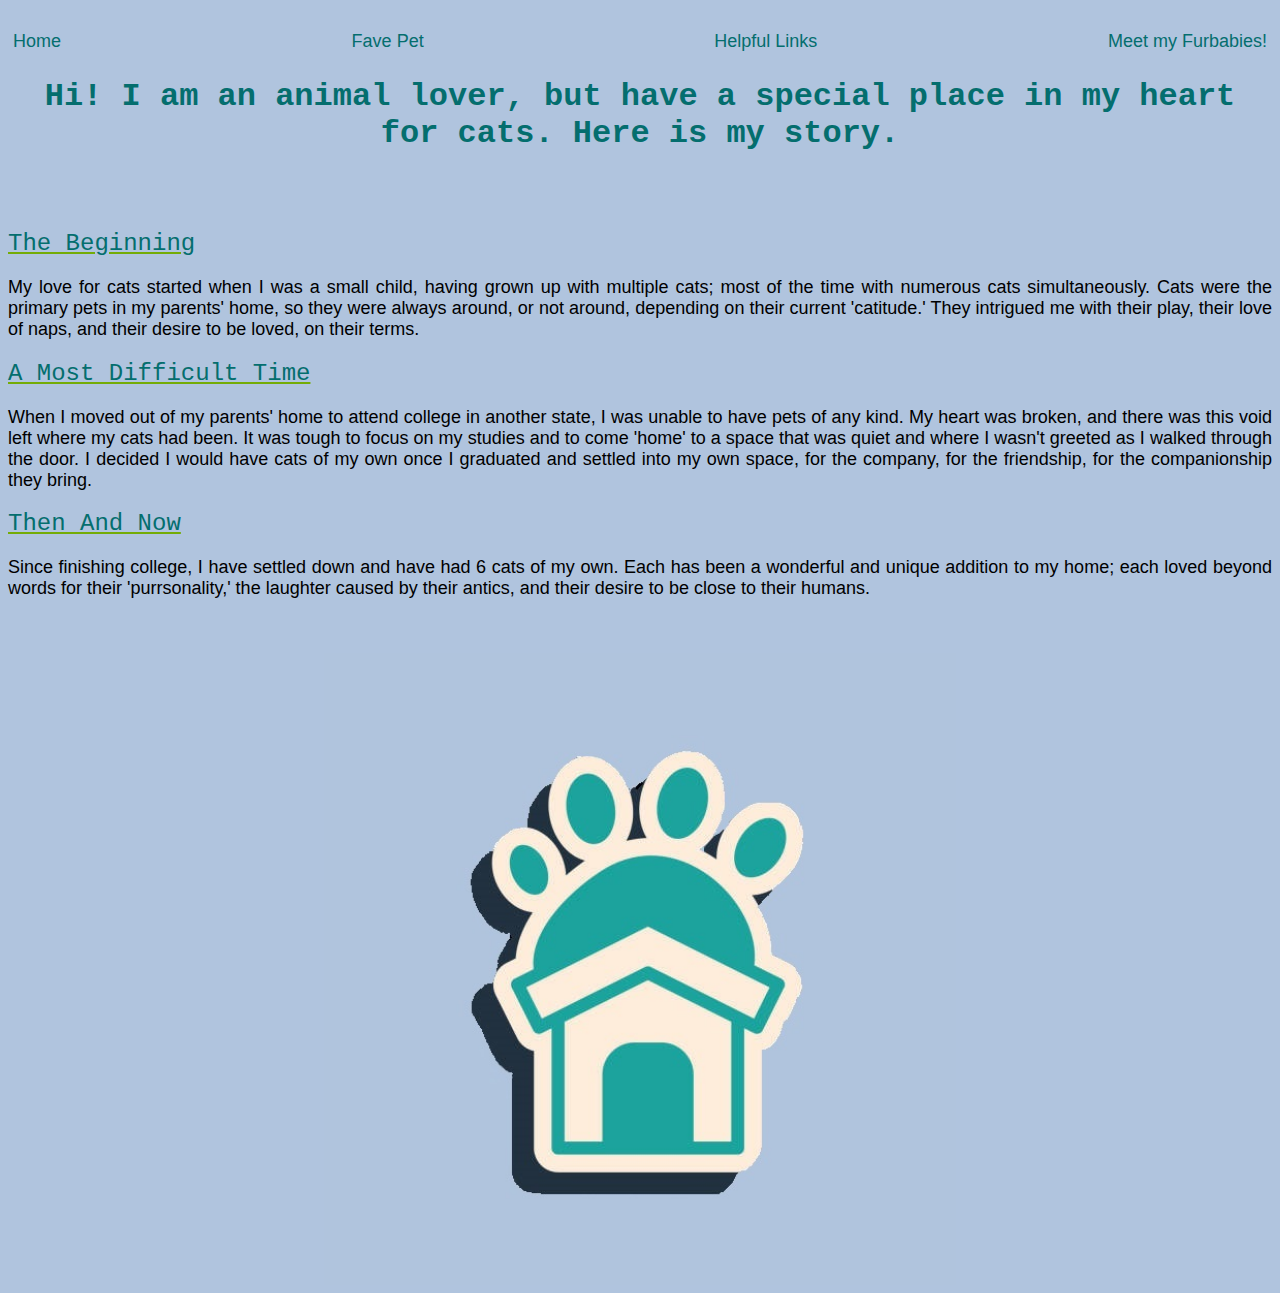
<file: index.html>
<!DOCTYPE html>
<html>
    <head>
        <meta name="viewport" content="width=device-width", initial-scale="1.0">
        <link rel="stylesheet" href="intro-pets.css">
        <title>Home</title>
    </head>

    <body>

        <header><br>
            <div class="nav">
                    <a href="./index.html" target="_blank">Home</a>
                    <a href="./favePet.html" target="_blank">Fave Pet</a>
                    <a href="./helpfulLinks.html" target="_blank">Helpful Links</a>
                    <a href="./meetMyFurbabies.html" target="_blank">Meet my Furbabies!</a>
            </div>
        </header>


            <h1>Hi! I am an animal lover, but have a special place in my heart for cats. Here is my story.</h1>
                <br>
                <br>
            <h2>The Beginning</h2>
                <p>My love for cats started when I was a small child, having grown up with multiple cats; most of the time with numerous cats simultaneously. Cats were the primary pets in my parents' home, so they were always around, or not around, depending on their current 'catitude.' They intrigued me with their play, their love of naps, and their desire to be loved, on their terms. </p>
            <h2>A Most Difficult Time</h2>
                <p>When I moved out of my parents' home to attend college in another state, I was unable to have pets of any kind. My heart was broken, and there was this void left where my cats had been. It was tough to focus on my studies and to come 'home' to a space that was quiet and where I wasn't greeted as I walked through the door. I decided I would have cats of my own once I graduated and settled into my own space, for the company, for the friendship, for the companionship they bring. </p>
            <h2>Then And Now</h2>
                <p>Since finishing college, I have settled down and have had 6 cats of my own. Each has been a wonderful and unique addition to my home; each loved beyond words for their 'purrsonality,' the laughter caused by their antics, and their desire to be close to their humans.</p>
                <br>
                <br>

            <img src="./homepaw.jpg" alt="Paw on doghouse" class="center">

    </body>
</html>
</file>
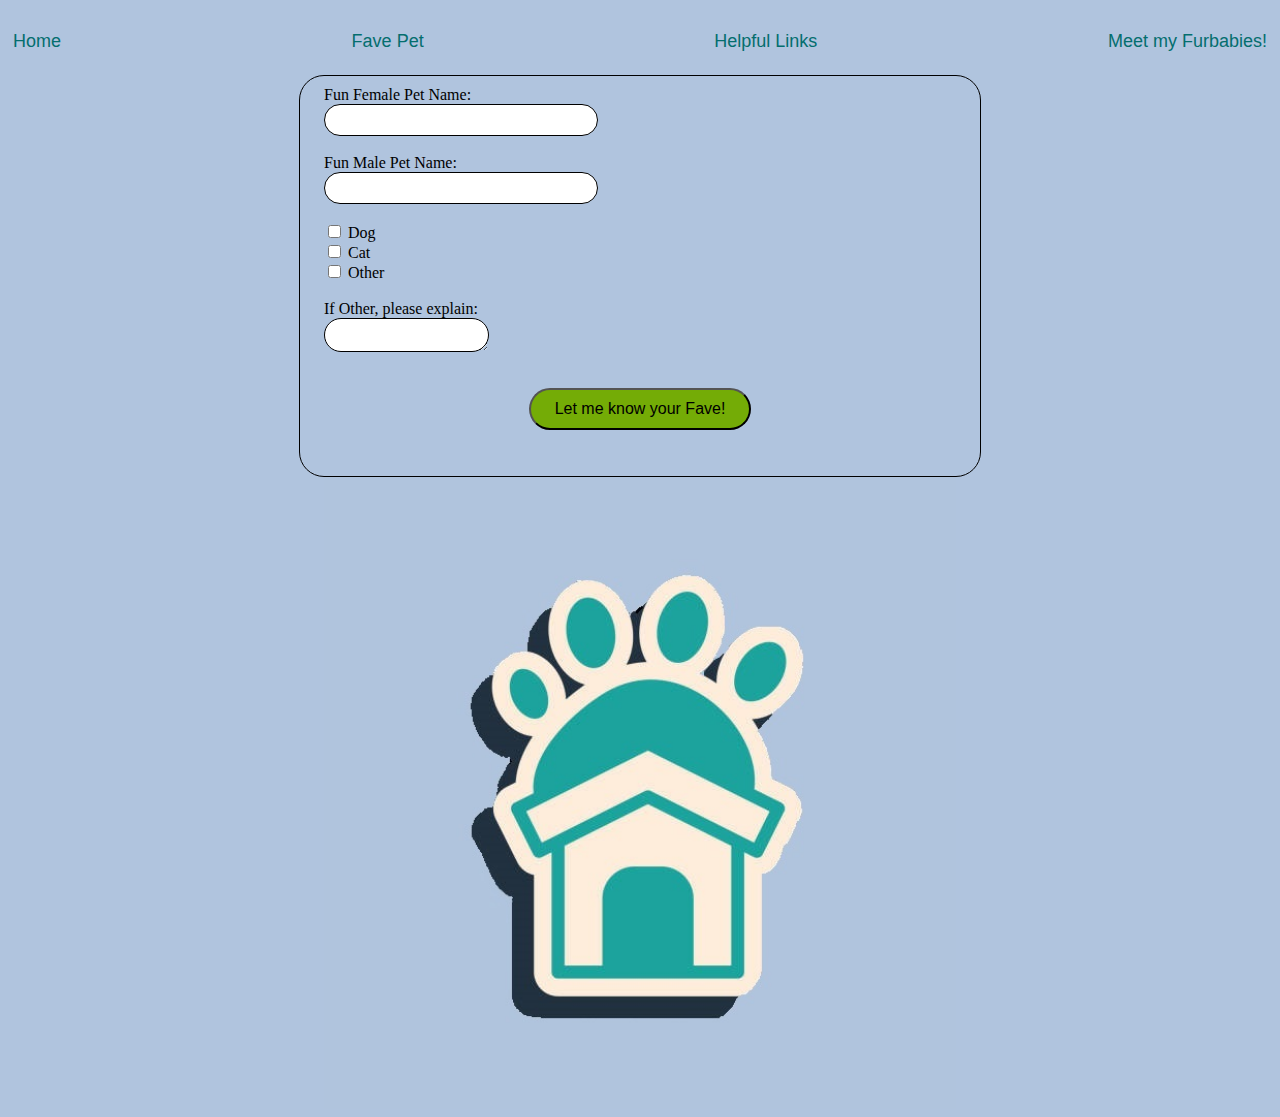
<file: favePet.html>
<!DOCTYPE html>
<html>
    <head>
        <meta name="viewport" content="width=device-width", initial-scale="1.0">
        <link rel="stylesheet" href="intro-pets.css">
        <title>Fave Pet</title>
    </head>

    <body>

        <header><br>
            <div class="nav">
                <a href="./index.html" target="_blank">Home</a>
                <a href="./favePet.html" target="_blank">Fave Pet</a>
                <a href="./helpfulLinks.html" target="_blank">Helpful Links</a>
                <a href="./meetMyFurbabies.html" target="_blank">Meet my Furbabies!</a>
            </div>
        </header><br>

        <form action="/form-handling-url" method="post">
            <fieldset>
                <div>
                    <label for="funFemalePetName">Fun Female Pet Name:</label>
                    <input type="text" id="funFemalePetName" name="female_name">
                </div><br>

                <div>
                    <label for="funMalePetName">Fun Male Pet Name:</label>
                    <input type="text" id="funMalePetName" name="male_name">
                </div><br>

                <div>
                    <input type="checkbox" id="petDog" name="petDog" value="Dog">
                    <label for="petDog">Dog</label><br>
                    <input type="checkbox" id="petCat" name="petCat" value="Cat">
                    <label for="petCat">Cat</label><br>
                    <input type="checkbox" id="petOther" name="petOther" value="Other">
                    <label for="petOther">Other</label><br><br>
                </div>

                <div>
                    <label for="textarea">If Other, please explain:</label>
                    <textarea id="textarea" name="textarea"></textarea>
                </div><br><br>

                <!--please note I do not have this website set up to collect information at this time.-->
                <div class="flex-parent jc-center">
                    <button type="submit">Let me know your Fave!</button>
                </div><br><br>

            </fieldset>
        </form>

        <img src="./homepaw.jpg" alt="Paw on doghouse" class="center">

    </body>

</html>
</file>
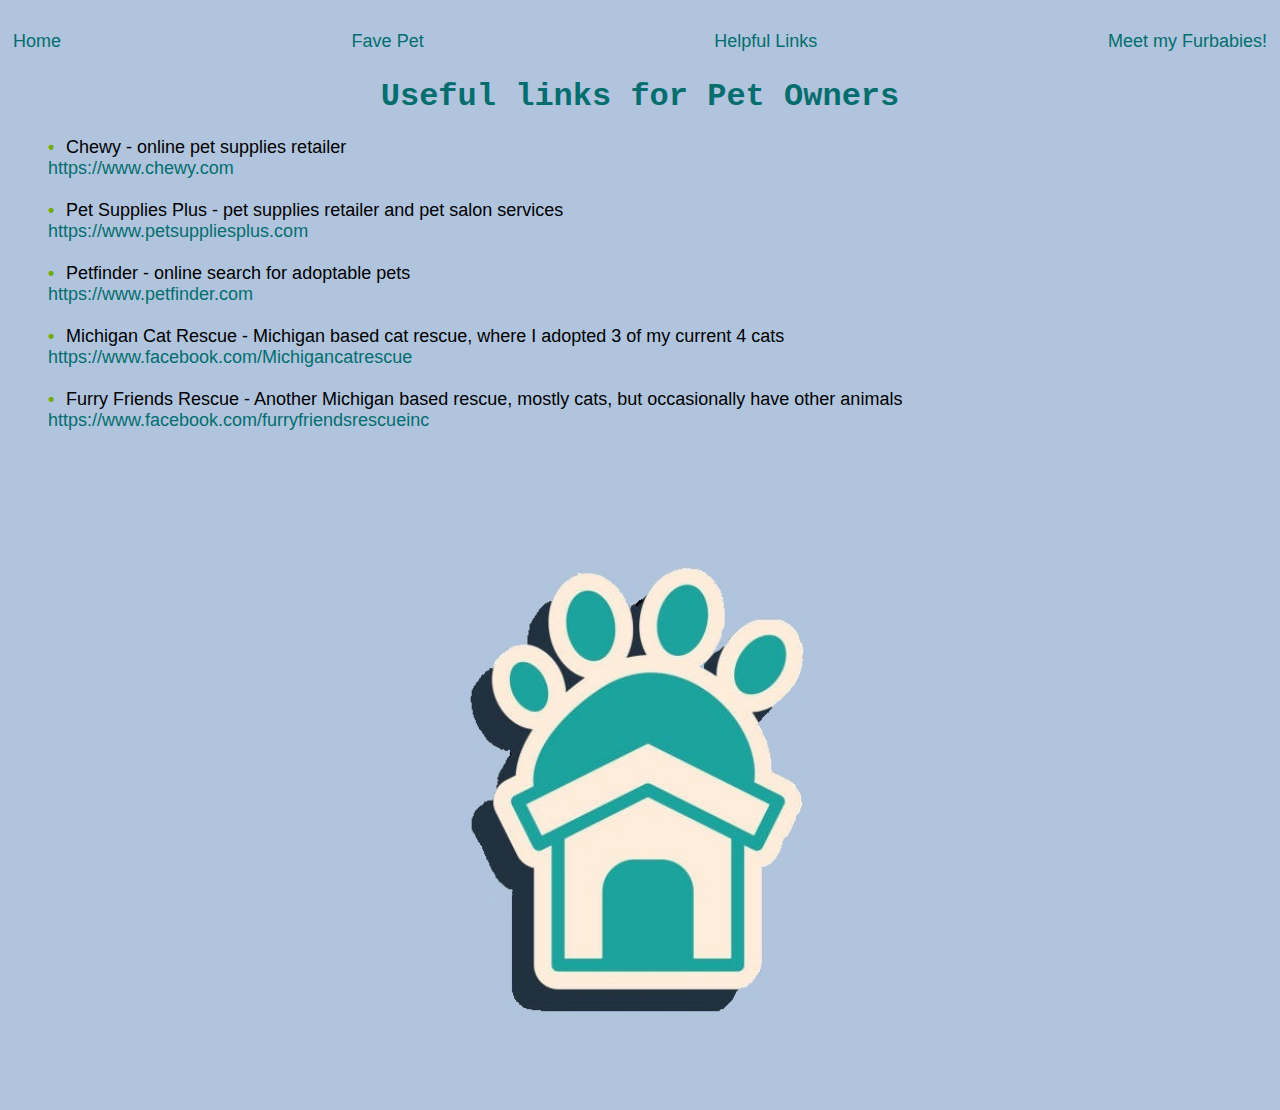
<file: helpfulLinks.html>
<!DOCTYPE html>
<html>
    <head>
        <meta name="viewport" content="width=device-width", initial-scale="1.0">
        <link rel="stylesheet" href="intro-pets.css">
        <title>Helpful Links</title>
    </head>

    <body>
        <header><br>
            <div class="nav">
                <a href="./index.html" target="_blank">Home</a>
                <a href="./favePet.html" target="_blank">Fave Pet</a>
                <a href="./helpfulLinks.html" target="_blank">Helpful Links</a>
                <a href="./meetMyFurbabies.html" target="_blank">Meet my Furbabies!</a>
            </div>
        </header>

        <h1>Useful links for Pet Owners</h1>

        <ul>
            <li>Chewy - online pet supplies retailer</li>
            <a href="https://www.chewy.com">https://www.chewy.com</a><br><br>

            <li>Pet Supplies Plus - pet supplies retailer and pet salon services</li>
            <a href="https://www.petsuppliesplus.com">https://www.petsuppliesplus.com</a><br><br>

            <li>Petfinder - online search for adoptable pets</li>
            <a href="https://www.petfinder.com">https://www.petfinder.com</a><br><br>

            <li>Michigan Cat Rescue - Michigan based cat rescue, where I adopted 3 of my current 4 cats</li>
            <a href="https://www.facebook.com/Michigancatrescue">https://www.facebook.com/Michigancatrescue</a><br><br>

            <li>Furry Friends Rescue - Another Michigan based rescue, mostly cats, but occasionally have other animals</li>
            <a href="https://www.facebook.com/furryfriendsrescueinc">https://www.facebook.com/furryfriendsrescueinc</a><br><br>
        </ul>

        <img src="./homepaw.jpg" alt="Paw on doghouse" class="center">

    </body>
</html>
</file>
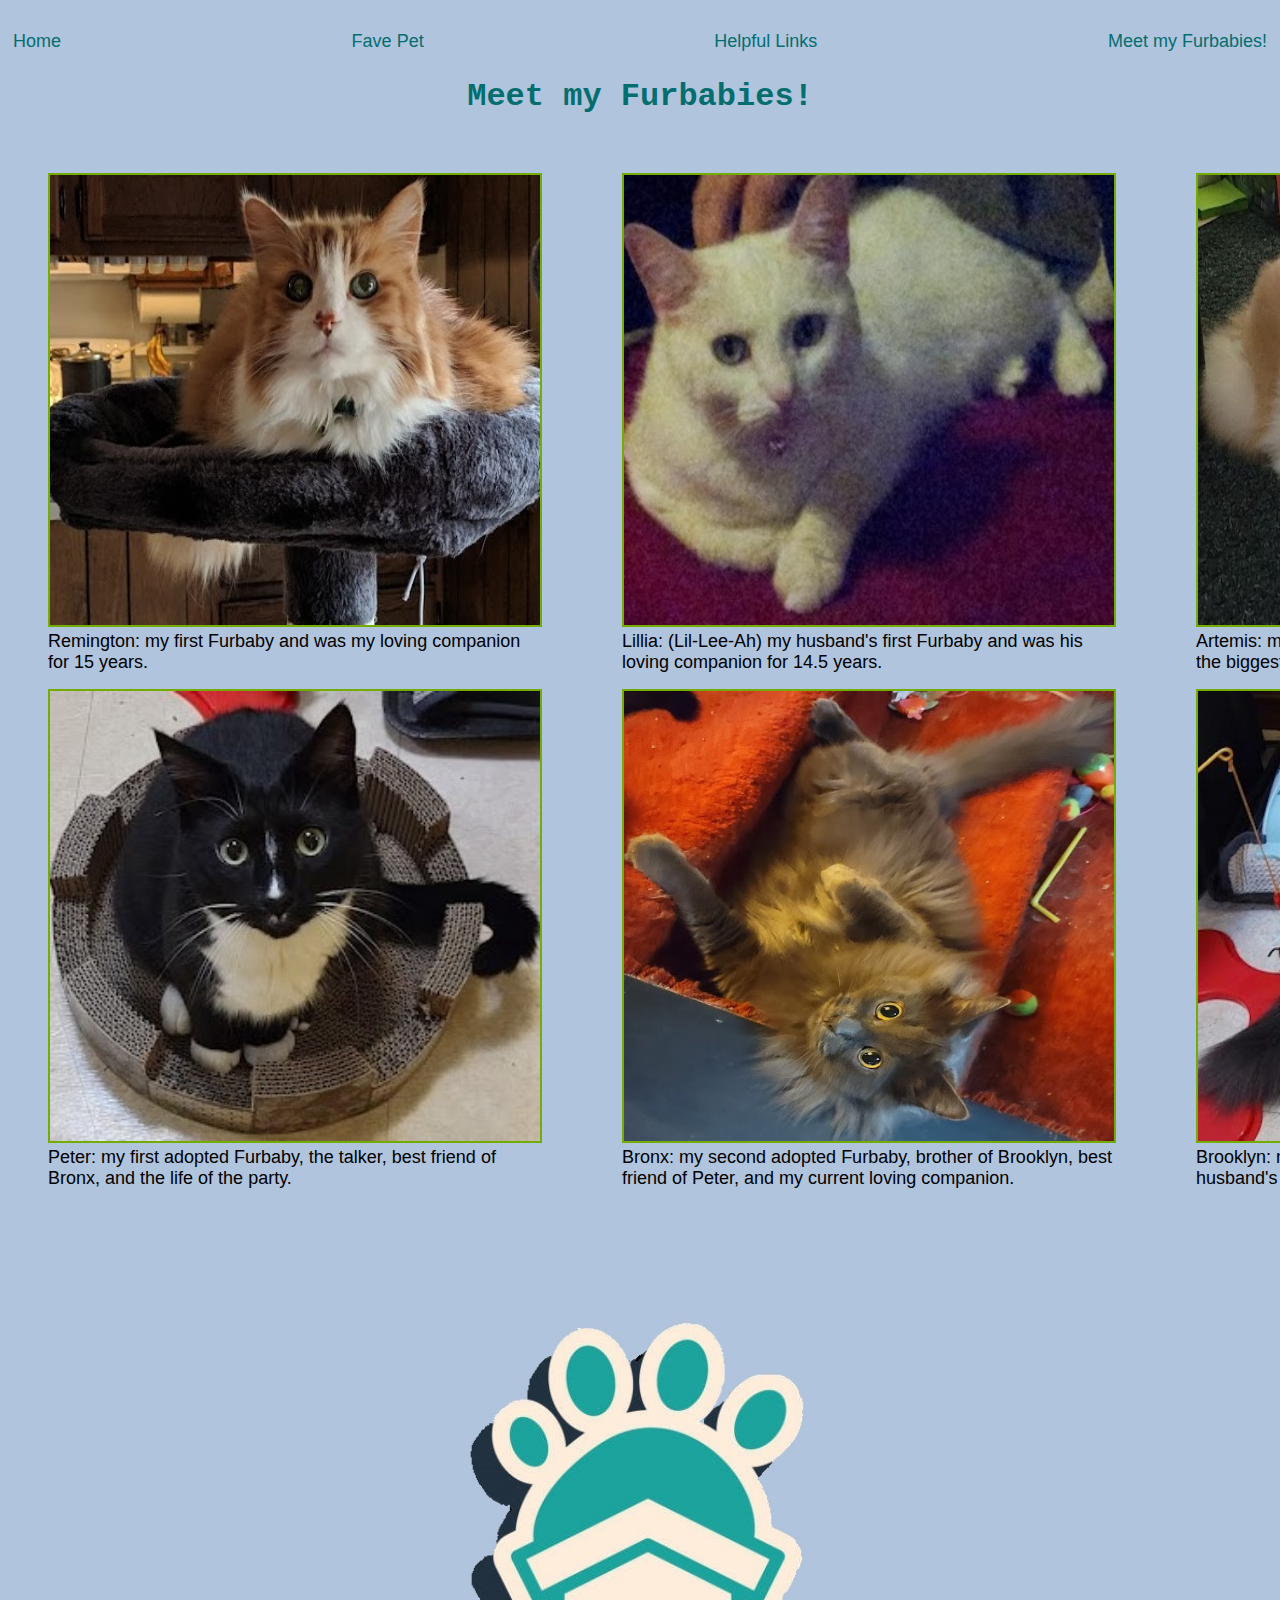
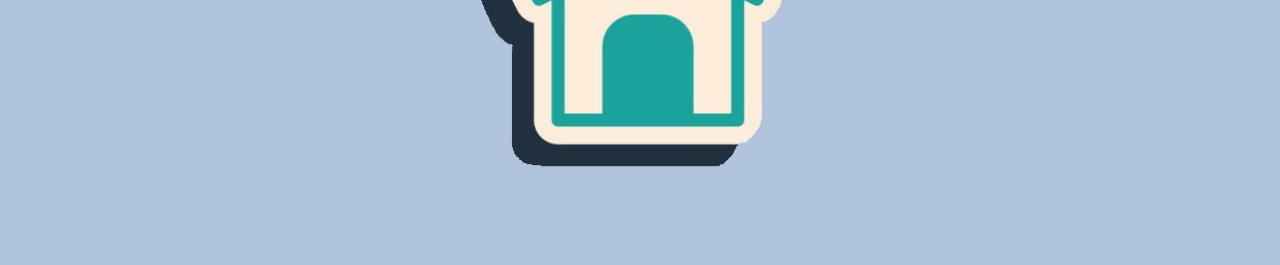
<file: meetMyFurbabies.html>
<!DOCTYPE html>
<html>
    <head>
        <meta name="viewport" content="width=device-width", initial-scale="1.0">
        <link rel="stylesheet" href="intro-pets.css">
        <title>Meet my Furbabies!</title>
    </head>

    <body>

        <header><br>
            <div class="nav">
                <a href="./index.html" target="_blank">Home</a>
                <a href="./favePet.html" target="_blank">Fave Pet</a>
                <a href="./helpfulLinks.html" target="_blank">Helpful Links</a>
                <a href="./meetMyFurbabies.html" target="_blank">Meet my Furbabies!</a>
            </div>
        </header>

        <h1>Meet my Furbabies!</h1>

        <!--Click on each image for new window with image source-->
        <div class ="row">
            <div class="column">
                <figure>
                    <img src="Remington.jpg" alt="Remington" onclick="window.open('Remington.jpg','_blank');" class="cat"/>
                    <figcaption>Remington: my first Furbaby and was my loving companion for 15 years.</figcaption>
                </figure>
                <figure>
                    <img src="Peter.jpg" alt="Peter" onclick="window.open('Peter.jpg', '_blank');" class="cat"/>
                    <figcaption>Peter: my first adopted Furbaby, the talker, best friend of Bronx, and the life of the party.</figcaption>
                </figure>
            </div>

            <div class="column">
                <figure>
                    <img src="Lillia.jpg" alt="Lillia" onclick="window.open('Lillia.jpg', '_blank');" class="cat"/>
                    <figcaption>Lillia: (Lil-Lee-Ah) my husband's first Furbaby and was his loving companion for 14.5 years.</figcaption>
                </figure>
                <figure>
                    <img src="Bronx.jpg" alt="Bronx" onclick="window.open('Bronx.jpg', '_blank');" class="cat"/>
                    <figcaption>Bronx: my second adopted Furbaby, brother of Brooklyn, best friend of Peter, and my current loving companion.</figcaption>
                </figure>
            </div>

            <div class="column">
                <figure>
                    <img src="Artemis.jpg" alt="Artemis" onclick="window.open('Artemis.jpg', '_blank');" class="cat"/>
                    <figcaption>Artemis: my current senior Furbaby and the sweetest boy with the biggest purr.</figcaption>
                </figure>
                <figure>
                    <img src="Brooklyn.jpg" alt="Brooklyn" onclick="window.open('Brooklyn.jpg', '_blank');" class="cat"/>
                    <figcaption>Brooklyn: my third adopted Furbaby, sister of Bronx, and my husband's current loving companion.</figcaption>
                </figure>
            </div>
        </div>

        <img src="./homepaw.jpg" alt="Paw on doghouse" class="center">

    </body>
</html>
</file>
<file: intro-pets.css>
body{
    background-color: lightsteelblue;
}

.nav{
    display: flex;
    justify-content: space-between;
    padding: 5px;
    color: black;
    font-size: large;
    font-family: "Helvetica", "Arial", Sans-serif;
}

h1{
    font-size: 32px;
    font-family: "Lucida Console", "Courier New", monospace;
    font-weight: bold;
    color: #046E6E;
    text-align: center;
}

h2{
    font-size: 24px;
    font-family: "Lucida Console", "Courier New", monospace;
    font-weight: normal;
    color: #046E6E;
    text-decoration: underline;
    text-decoration-color: #74AC06;
}

p{
    font-size: 18px;
    font-family: "Helvetica", "Arial", Sans-serif;
    text-align: justify;
}

.center{
    display: block;
    margin-left: auto;
    margin-right: auto;
    width: 50%;
}

fieldset{
    border-radius: 25px;
    border: 1px solid black;
    padding: 10px 24px;
    display: block;
    margin-left: auto;
    margin-right: auto;
    width: 50%;
}

input[type=text]{
    display: block;
    color: #046E6E;
    font-family: "Helvetica", "Arial", Sans-serif;
    font-size: 24px;
    border-radius: 25px;
    border: 1px solid black;
    padding: 1px 2.5px;
    text-align: justify;
}

input[type=checkbox]{
    border-radius: 25px;
}

#textarea{
    display: block;
    color: #046E6E;
    font-family: "Helvetica", "Arial", Sans-serif;
    font-size: 12px;
    border-radius: 25px;
    border: 1px solid black;
    padding: 2px 7px;
}

.flex-parent{
    display: flex;
}

.jc-center{
    justify-content: center;
}

button{
    background-color: #74AC06;
    font-size: 16px;
    border-radius: 25px;
    padding: 10px 24px;
    transition-duration: 3s;
    transition-property: font-size;
    justify-items: center;
    margin: 0 auto;
}

button:hover{
    font-size: 24px;
}

ul{
    list-style: none;
    font-family: "Helvetica", "Arial", Sans-serif;
    font-size: 18px;
}

ul li::before{
    content: "\2022";
    color: #74AC06;
    font-weight: bold;
    display: inline-block;
    width: 1em;
}

a:link{
    color: #046E6E;
    text-decoration: none;
}

a:visited{
    color: #B80606;
    text-decoration: none;
}

a:hover{
    color: #046E6E;
    text-decoration: underline;
}

a:active{
    color: #B80606;
    text-decoration: none;
}

.row{
    display: grid;
    grid-template-columns: repeat(3, 1fr);
    padding-top: 20px;
    padding-bottom: 20px;
}

.cat{
    width: 490px;
    height: 450px;
    border: 2px solid #74AC06;
}

figcaption{
    font-size: 18px;
    font-family: "Helvetica", "Arial", Sans-serif;
}
</file>
